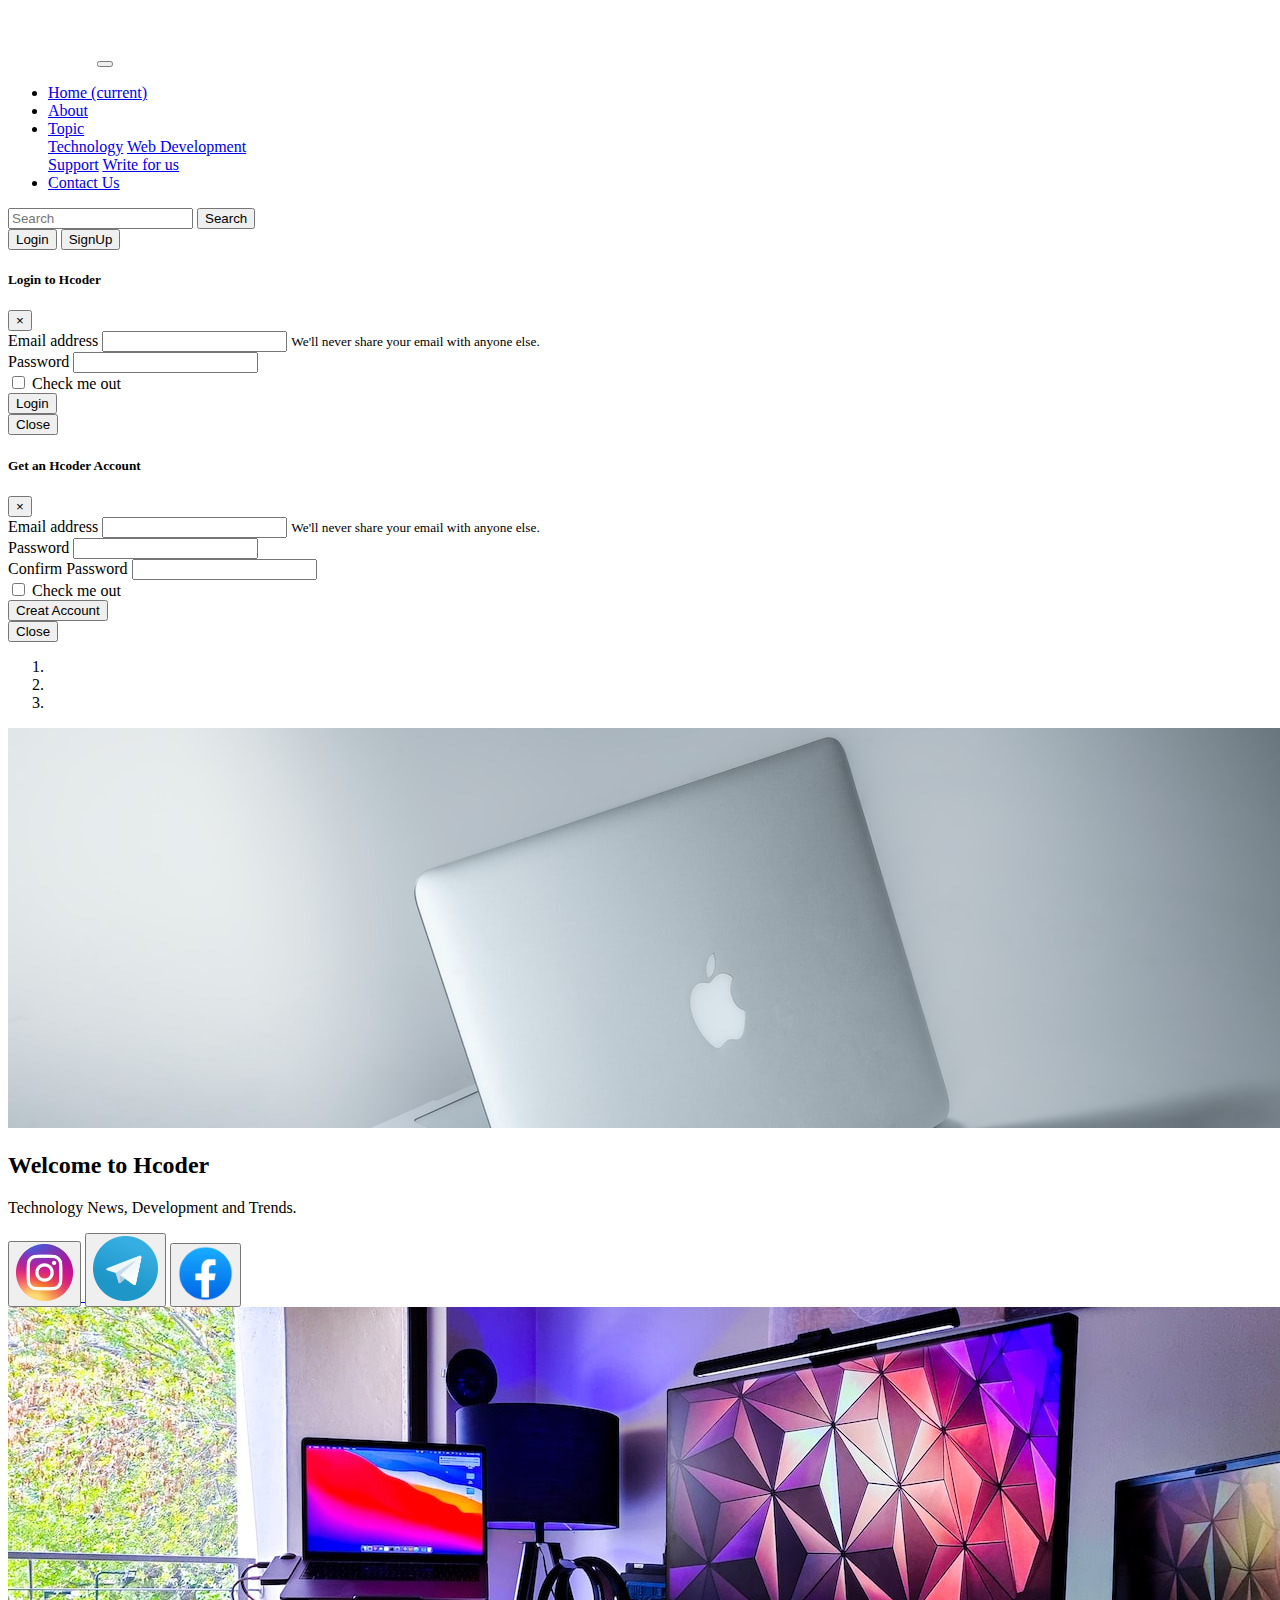
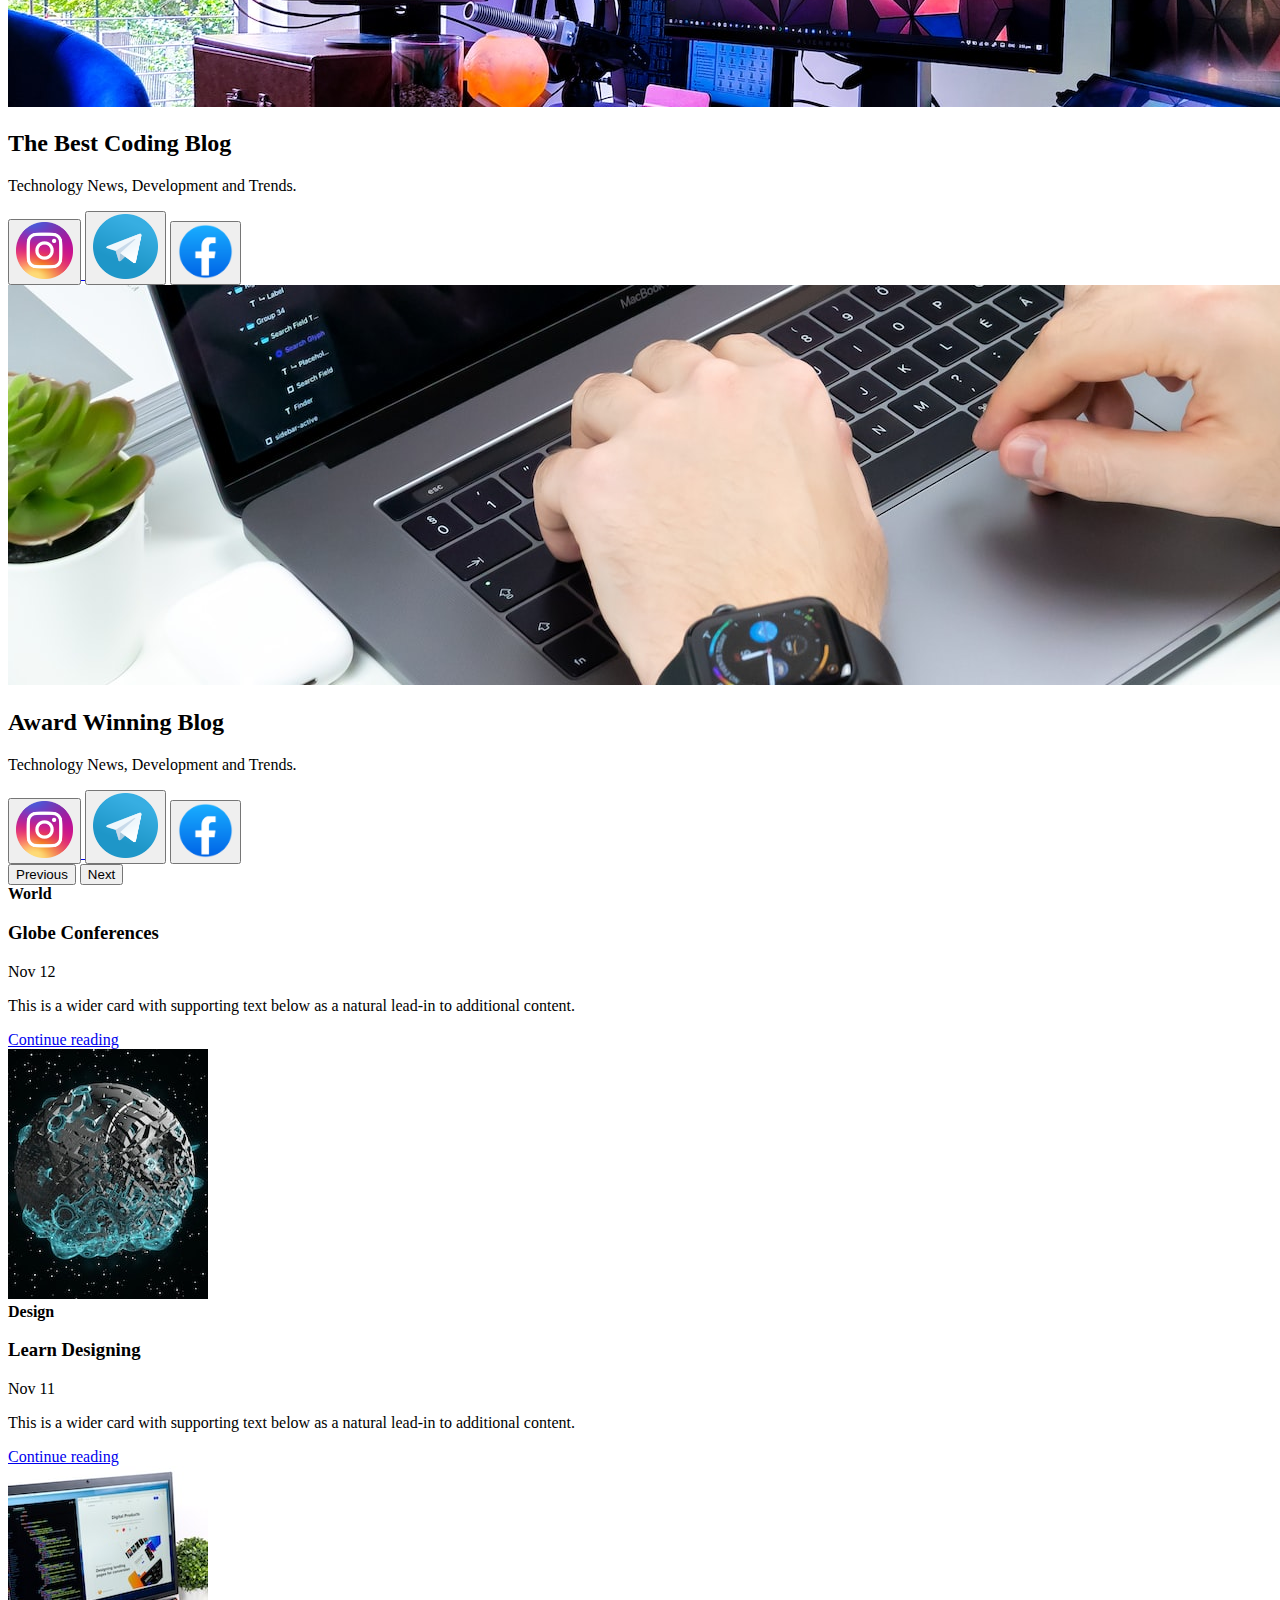
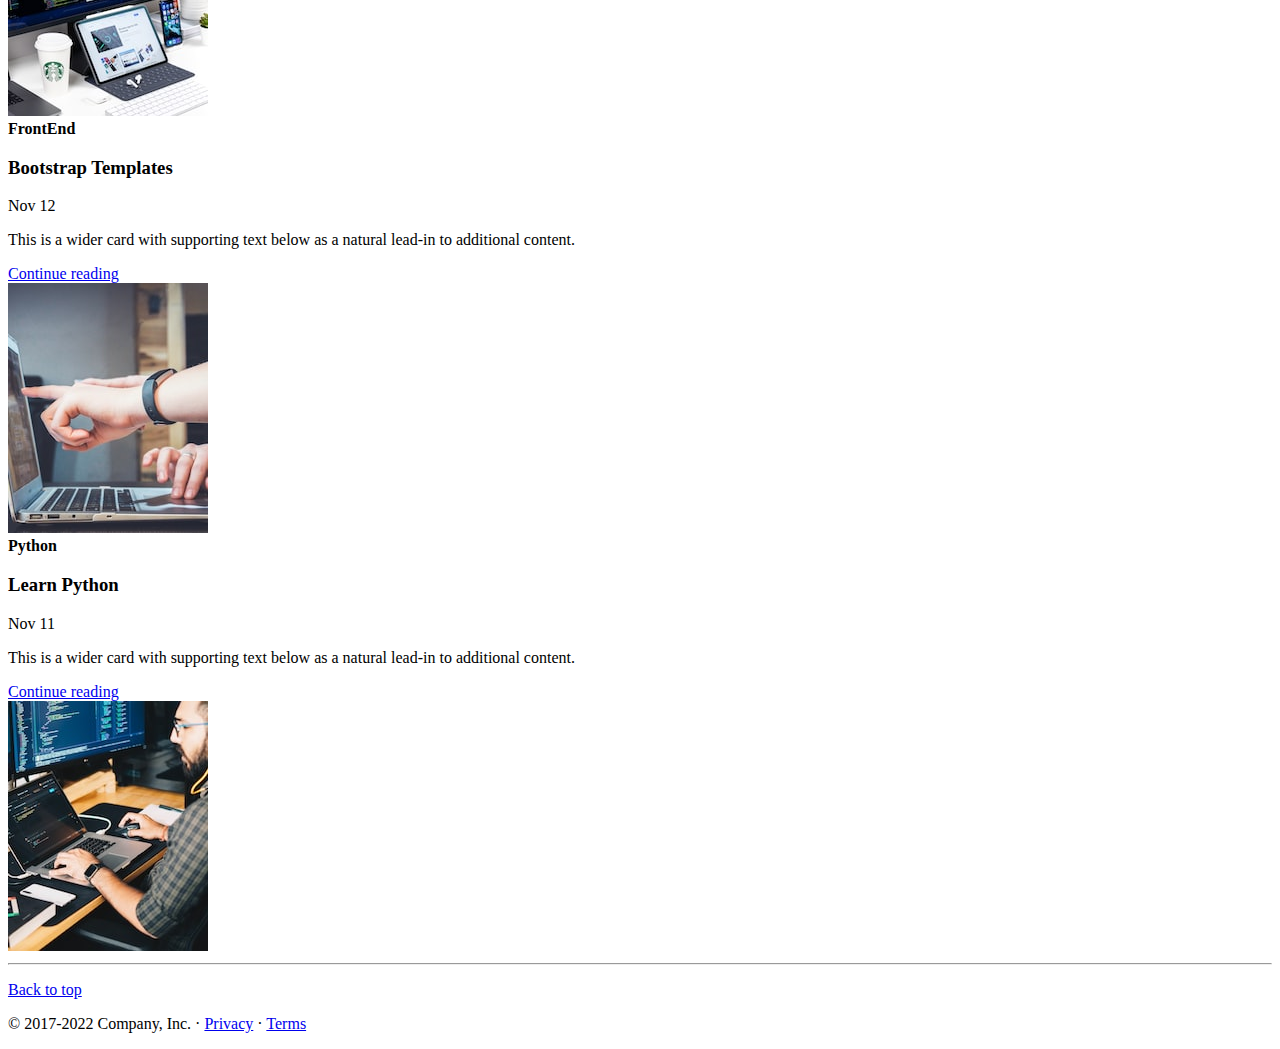
<file: index.html>
<!doctype html>
<html lang="en">

<head>
  <!-- Required meta tags -->
  <meta charset="utf-8">
  <meta name="viewport" content="width=device-width, initial-scale=1, shrink-to-fit=no">

  <!-- Bootstrap CSS -->
  <link rel="stylesheet" href="https://cdn.jsdelivr.net/npm/bootstrap@4.6.2/dist/css/bootstrap.min.css"
    integrity="sha384-xOolHFLEh07PJGoPkLv1IbcEPTNtaed2xpHsD9ESMhqIYd0nLMwNLD69Npy4HI+N" crossorigin="anonymous">

  <title>Hcoder-Heaven for Programmers</title>
   <link rel="stylesheet" href="logo.css">
</head>

<body>
  <nav class="navbar navbar-expand-lg navbar-dark bg-dark">
    <a class="navbar-brand" href="/Hcoder/"><img src="HC logo 2.png" alt="Hcoder" height="56px"
      width="85px"></a>
    <button class="navbar-toggler" type="button" data-toggle="collapse" data-target="#navbarSupportedContent"
      aria-controls="navbarSupportedContent" aria-expanded="false" aria-label="Toggle navigation">
      <span class="navbar-toggler-icon"></span>
    </button>
    <div class="collapse navbar-collapse" id="navbarSupportedContent">
      <ul class="navbar-nav mr-auto">
        <li class="nav-item active">
          <a class="nav-link" href="/Hcoder/index.html">Home <span class="sr-only">(current)</span></a>
        </li>
        <li class="nav-item">
          <a class="nav-link" href="/Hcoder/About.html">About</a>
        </li>
        <li class="nav-item dropdown">
          <a class="nav-link dropdown-toggle" href="#" role="button" data-toggle="dropdown" aria-expanded="false">
            Topic
          </a>
          <div class="dropdown-menu">
            <a class="dropdown-item" href="#">Technology</a>
            <a class="dropdown-item" href="#">Web Development</a>
            <div class="dropdown-divider"></div>
            <a class="dropdown-item" href="#">Support</a>
            <a class="dropdown-item" href="#">Write for us</a>
          </div>
        </li>
        <li class="nav-item">
          <a class="nav-link" href="/Hcoder/Contact.html">Contact Us</a>
        </li>
      </ul>
      <form class="form-inline my-2 my-lg-0">
        <input class="form-control mr-sm-2" type="search" placeholder="Search" aria-label="Search">
        <button class="btn btn-outline-light my-2 my-sm-0" type="submit">Search</button>
      </form>
      <div class="mx-2">
        <button type="button" class="btn btn-danger" data-toggle="modal" data-target="#loginModal">Login</button>
        <button type="button" class="btn btn-danger" data-toggle="modal" data-target="#signupModal">SignUp</button>
      </div>
    </div>
  </nav>


<!--Login Modal -->
<div class="modal fade" id="loginModal" tabindex="-1" aria-labelledby="loginModalLabel" aria-hidden="true">
  <div class="modal-dialog">
    <div class="modal-content">
      <div class="modal-header">
        <h5 class="modal-title" id="exampleModalLabel">Login to Hcoder</h5>
        <button type="button" class="close" data-dismiss="modal" aria-label="Close">
          <span aria-hidden="true">&times;</span>
        </button>
      </div>
      <div class="modal-body">
        <form>
          <div class="form-group">
            <label for="exampleInputEmail1">Email address</label>
            <input type="email" class="form-control" id="exampleInputEmail1" aria-describedby="emailHelp">
            <small id="emailHelp" class="form-text text-muted">We'll never share your email with anyone else.</small>
          </div>
          <div class="form-group">
            <label for="exampleInputPassword1">Password</label>
            <input type="password" class="form-control" id="exampleInputPassword1">
          </div>
          <div class="form-group form-check">
            <input type="checkbox" class="form-check-input" id="exampleCheck1">
            <label class="form-check-label" for="exampleCheck1">Check me out</label>
          </div>
          <button type="submit" class="btn btn-primary">Login</button>
        </form>
      </div>
      <div class="modal-footer">
        <button type="button" class="btn btn-secondary" data-dismiss="modal">Close</button>
        <!-- <button type="button" class="btn btn-primary">Save changes</button> -->
      </div>
    </div>
  </div>
</div>
 

<!--SingUp Modal -->
<div class="modal fade" id="signupModal" tabindex="-1" aria-labelledby="signupModalLabel" aria-hidden="true">
  <div class="modal-dialog">
    <div class="modal-content">
      <div class="modal-header">
        <h5 class="modal-title" id="exampleModalLabel">Get an Hcoder Account</h5>
        <button type="button" class="close" data-dismiss="modal" aria-label="Close">
          <span aria-hidden="true">&times;</span>
        </button>
      </div>
      <div class="modal-body">
        <form>
          <div class="form-group">
            <label for="exampleInputEmail1">Email address</label>
            <input type="email" class="form-control" id="exampleInputEmail1" aria-describedby="emailHelp">
            <small id="emailHelp" class="form-text text-muted">We'll never share your email with anyone else.</small>
          </div>
          <div class="form-group">
            <label for="exampleInputPassword1">Password</label>
            <input type="password" class="form-control" id="exampleInputPassword1">
          </div>
          <div class="form-group">
            <label for="cexampleInputPassword1">Confirm Password</label>
            <input type="password" class="form-control" id="cexampleInputPassword1">
          </div>
          <div class="form-group form-check">
            <input type="checkbox" class="form-check-input" id="exampleCheck1">
            <label class="form-check-label" for="exampleCheck1">Check me out</label>
          </div>
          <button type="submit" class="btn btn-primary">Creat Account</button>
        </form>
      </div>
      <div class="modal-footer">
        <button type="button" class="btn btn-secondary" data-dismiss="modal">Close</button>
        <!-- <button type="button" class="btn btn-primary">Save changes</button> -->
      </div>
    </div>
  </div>
</div>
  <div id="carouselExampleCaptions" class="carousel slide carousel-fade" data-ride="carousel">
    <ol class="carousel-indicators">
      <li data-target="#carouselExampleCaptions" data-slide-to="0" class="active"></li>
      <li data-target="#carouselExampleCaptions" data-slide-to="1"></li>
      <li data-target="#carouselExampleCaptions" data-slide-to="2"></li>
    </ol>
    <div class="carousel-inner">
      <div class="carousel-item active">
        <img src="source.unsplash4.jpeg" class="d-block w-100" alt="...">
        <div class="carousel-caption d-none d-md-block">
          <h2>Welcome to Hcoder</h2>
          <p>Technology News, Development and Trends.</p>
          <button type="button" class="btn">
            <a href="https://www.instagram.com/h_chauhan404?igsh=dnpzdGU0bHkycjJ4">
              <img src="insta logo 2.png" alt="insta"
              width="57px">
             </button>
          
             <button type="button" class="btn">
               <a href="https://t.me/hchauhan404">
                 <img src="telegram logo.png" alt="telegram"
                 width="65px">
               </a>
             </button>
<button type="button" class="btn">
  <a href="https://www.facebook.com/profile.php?id=100056981842876&mibextid=gik2fB">
    <img src="facebook logo.png" alt="facebook"
        width="55px">
      </a>
</button>
        </div>
      </div>
      <div class="carousel-item">
        <img src="source.unsplash1.jpeg" class="d-block w-100" alt="...">
        <div class="carousel-caption d-none d-md-block">
          <h2>The Best Coding Blog</h2>
          <p>Technology News, Development and Trends.</p>
         <button type="button" class="btn">
            <a href="https://www.instagram.com/h_chauhan404?igsh=dnpzdGU0bHkycjJ4">
              <img src="insta logo 2.png" alt="insta"
              width="57px">
             </button>
          
             <button type="button" class="btn">
               <a href="https://t.me/hchauhan404">
                 <img src="telegram logo.png" alt="telegram"
                 width="65px">
               </a>
             </button>
<button type="button" class="btn">
  <a href="https://www.facebook.com/profile.php?id=100056981842876&mibextid=gik2fB">
    <img src="facebook logo.png" alt="facebook"
        width="55px">
      </a>
</button>
        </div>
      </div>
      <div class="carousel-item">
        <img src="source.unsplash2.jpeg" class="d-block w-100" alt="...">
        <div class="carousel-caption d-none d-md-block">
          <h2>Award Winning Blog</h2>
          <p>Technology News, Development and Trends.</p>
          <button type="button" class="btn">
            <a href="https://www.instagram.com/h_chauhan404?igsh=dnpzdGU0bHkycjJ4">
              <img src="insta logo 2.png" alt="insta"
              width="57px">
             </button>
          
             <button type="button" class="btn">
               <a href="https://t.me/hchauhan404">
                 <img src="telegram logo.png" alt="telegram"
                 width="65px">
               </a>
             </button>
<button type="button" class="btn">
  <a href="https://www.facebook.com/profile.php?id=100056981842876&mibextid=gik2fB">
    <img src="facebook logo.png" alt="facebook"
        width="55px">
      </a>
</button>
        </div>
      </div>
    </div>
    <button class="carousel-control-prev" type="button" data-target="#carouselExampleCaptions" data-slide="prev">
      <span class="carousel-control-prev-icon" aria-hidden="true"></span>
      <span class="sr-only">Previous</span>
    </button>
    <button class="carousel-control-next" type="button" data-target="#carouselExampleCaptions" data-slide="next">
      <span class="carousel-control-next-icon" aria-hidden="true"></span>
      <span class="sr-only">Next</span>
    </button>
  </div>
<div class="logo">
    <a href="https://www.instagram.com/mr.harsh_404?igsh=dnpzdGU0bHkycjJ4">
      <img src="insta logo 2.png" alt="insta"
      width="51px">
    </a>
    <a href="https://t.me/hchauhan404">
      <img src="telegram logo.png" alt="telegram"
      width="53px">
    </a>

    <a href="https://www.facebook.com/profile.php?id=100056981842876&mibextid=gik2fB">
      <img src="facebook logo.png" alt="facebook"
          width="53px">
        </a>
        </div> 
<div class="container my-3">
  <div class="row mb-2">
    <div class="col-md-6">
      <div class="row no-gutters border rounded overflow-hidden flex-md-row mb-4 shadow-sm h-md-250 position-relative">
        <div class="col p-4 d-flex flex-column position-static">
          <strong class="d-inline-block mb-2 text-primary">World</strong>
          <h3 class="mb-0">Globe Conferences</h3>
          <div class="mb-1 text-muted">Nov 12</div>
          <p class="card-text mb-auto">This is a wider card with supporting text below as a natural lead-in to additional content.</p>
          <a href="#" class="stretched-link">Continue reading</a>
        </div>
        <div class="col-auto d-none d-lg-block">
        <img class="bd-placeholder-img" width="200" height="250"  src="Home 1.jpeg" alt="">
      </div>
      </div>
    </div>
    <div class="col-md-6">
      <div class="row no-gutters border rounded overflow-hidden flex-md-row mb-4 shadow-sm h-md-250 position-relative">
        <div class="col p-4 d-flex flex-column position-static">
          <strong class="d-inline-block mb-2 text-success">Design</strong>
          <h3 class="mb-0">Learn Designing</h3>
          <div class="mb-1 text-muted">Nov 11</div>
          <p class="mb-auto">This is a wider card with supporting text below as a natural lead-in to additional content.</p>
          <a href="#" class="stretched-link">Continue reading</a>
        </div>
        <div class="col-auto d-none d-lg-block">
          <img class="bd-placeholder-img" width="200" height="250"  src="Home 2.jpeg" alt="">
        </div>
      </div>
    </div>
  </div>
  <div class="row mb-2">
    <div class="col-md-6">
      <div class="row no-gutters border rounded overflow-hidden flex-md-row mb-4 shadow-sm h-md-250 position-relative">
        <div class="col p-4 d-flex flex-column position-static">
          <strong class="d-inline-block mb-2 text-danger">FrontEnd</strong>
          <h3 class="mb-0">Bootstrap Templates</h3>
          <div class="mb-1 text-muted">Nov 12</div>
          <p class="card-text mb-auto">This is a wider card with supporting text below as a natural lead-in to additional content.</p>
          <a href="#" class="stretched-link">Continue reading</a>
        </div>
        <div class="col-auto d-none d-lg-block">
        <img class="bd-placeholder-img" width="200" height="250"  src="Home 3.jpeg" alt="">
      </div>
      </div>
    </div>
    <div class="col-md-6">
      <div class="row no-gutters border rounded overflow-hidden flex-md-row mb-4 shadow-sm h-md-250 position-relative">
        <div class="col p-4 d-flex flex-column position-static">
          <strong class="d-inline-block mb-2 text-warning">Python</strong>
          <h3 class="mb-0">Learn Python</h3>
          <div class="mb-1 text-muted">Nov 11</div>
          <p class="mb-auto">This is a wider card with supporting text below as a natural lead-in to additional content.</p>
          <a href="#" class="stretched-link">Continue reading</a>
        </div>
        <div class="col-auto d-none d-lg-block">
          <img class="bd-placeholder-img" width="200" height="250"  src="Home 4.jpeg" alt="">
        </div>
      </div>
    </div>
  </div>
</div>

<hr class="featurette-divider">
<footer class="container">
    <p class="float-right"><a href="#">Back to top</a></p>
    <p>© 2017-2022 Company, Inc. · <a href="#">Privacy</a> · <a href="#">Terms</a></p>
</footer>
  <!-- Optional JavaScript; choose one of the two! -->

  <!-- Option 1: jQuery and Bootstrap Bundle (includes Popper) -->
  <script src="https://cdn.jsdelivr.net/npm/jquery@3.5.1/dist/jquery.slim.min.js"
    integrity="sha384-DfXdz2htPH0lsSSs5nCTpuj/zy4C+OGpamoFVy38MVBnE+IbbVYUew+OrCXaRkfj"
    crossorigin="anonymous"></script>
  <script src="https://cdn.jsdelivr.net/npm/bootstrap@4.6.2/dist/js/bootstrap.bundle.min.js"
    integrity="sha384-Fy6S3B9q64WdZWQUiU+q4/2Lc9npb8tCaSX9FK7E8HnRr0Jz8D6OP9dO5Vg3Q9ct"
    crossorigin="anonymous"></script>

  <!-- Option 2: Separate Popper and Bootstrap JS -->
  <!--
    <script src="https://cdn.jsdelivr.net/npm/jquery@3.5.1/dist/jquery.slim.min.js" integrity="sha384-DfXdz2htPH0lsSSs5nCTpuj/zy4C+OGpamoFVy38MVBnE+IbbVYUew+OrCXaRkfj" crossorigin="anonymous"></script>
    <script src="https://cdn.jsdelivr.net/npm/popper.js@1.16.1/dist/umd/popper.min.js" integrity="sha384-9/reFTGAW83EW2RDu2S0VKaIzap3H66lZH81PoYlFhbGU+6BZp6G7niu735Sk7lN" crossorigin="anonymous"></script>
    <script src="https://cdn.jsdelivr.net/npm/bootstrap@4.6.2/dist/js/bootstrap.min.js" integrity="sha384-+sLIOodYLS7CIrQpBjl+C7nPvqq+FbNUBDunl/OZv93DB7Ln/533i8e/mZXLi/P+" crossorigin="anonymous"></script>
    -->
</body>

</html>
</file>
<file: logo.css>
.logo{
    display: flex;
    justify-content: center;
    align-items: center;
    margin: 10px 0 0 0;
}
.logo img{
    margin: 10px;
}
@media screen and (min-width:768px) {
    

.logo{
    display: none;
}

}
</file>
